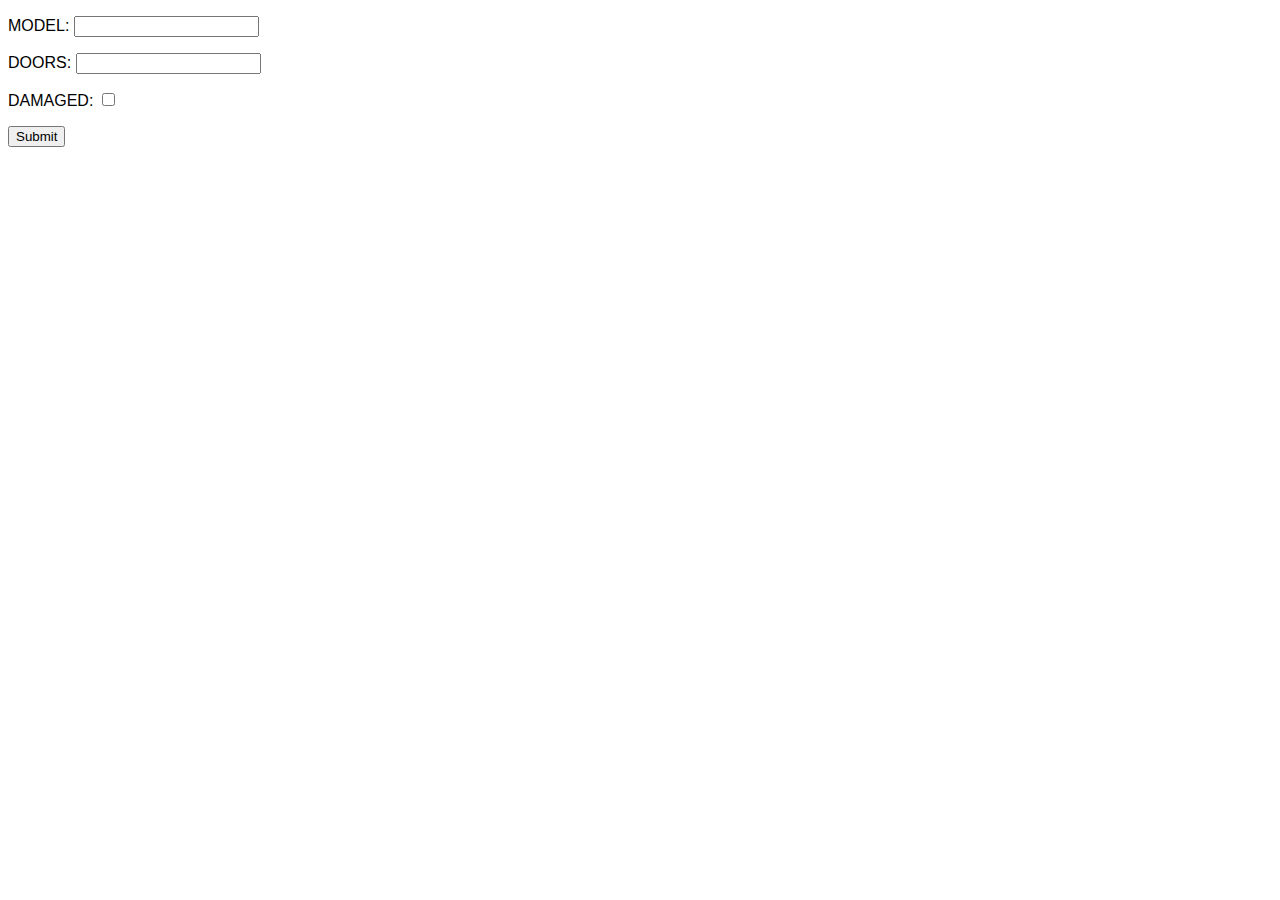
<file: java05/target/classes/public/index.html>
<!DOCTYPE html>
<html lang="en">
<head>
    <meta charset="UTF-8">
    <title>CAR DEALERSHIP</title>
    <style>
        body{
            font-family: sans-serif;
        }
    </style>
</head>
<body>
    <form action="/add", method="get">
        <p>MODEL: <input name="model" type="text"></p>
        <p>DOORS: <input name="doors" type="number"></p>
        <p>DAMAGED: <input name="damaged" type="checkbox"></p>
        <input type="submit">
    </form>
</body>
</html>
</file>
